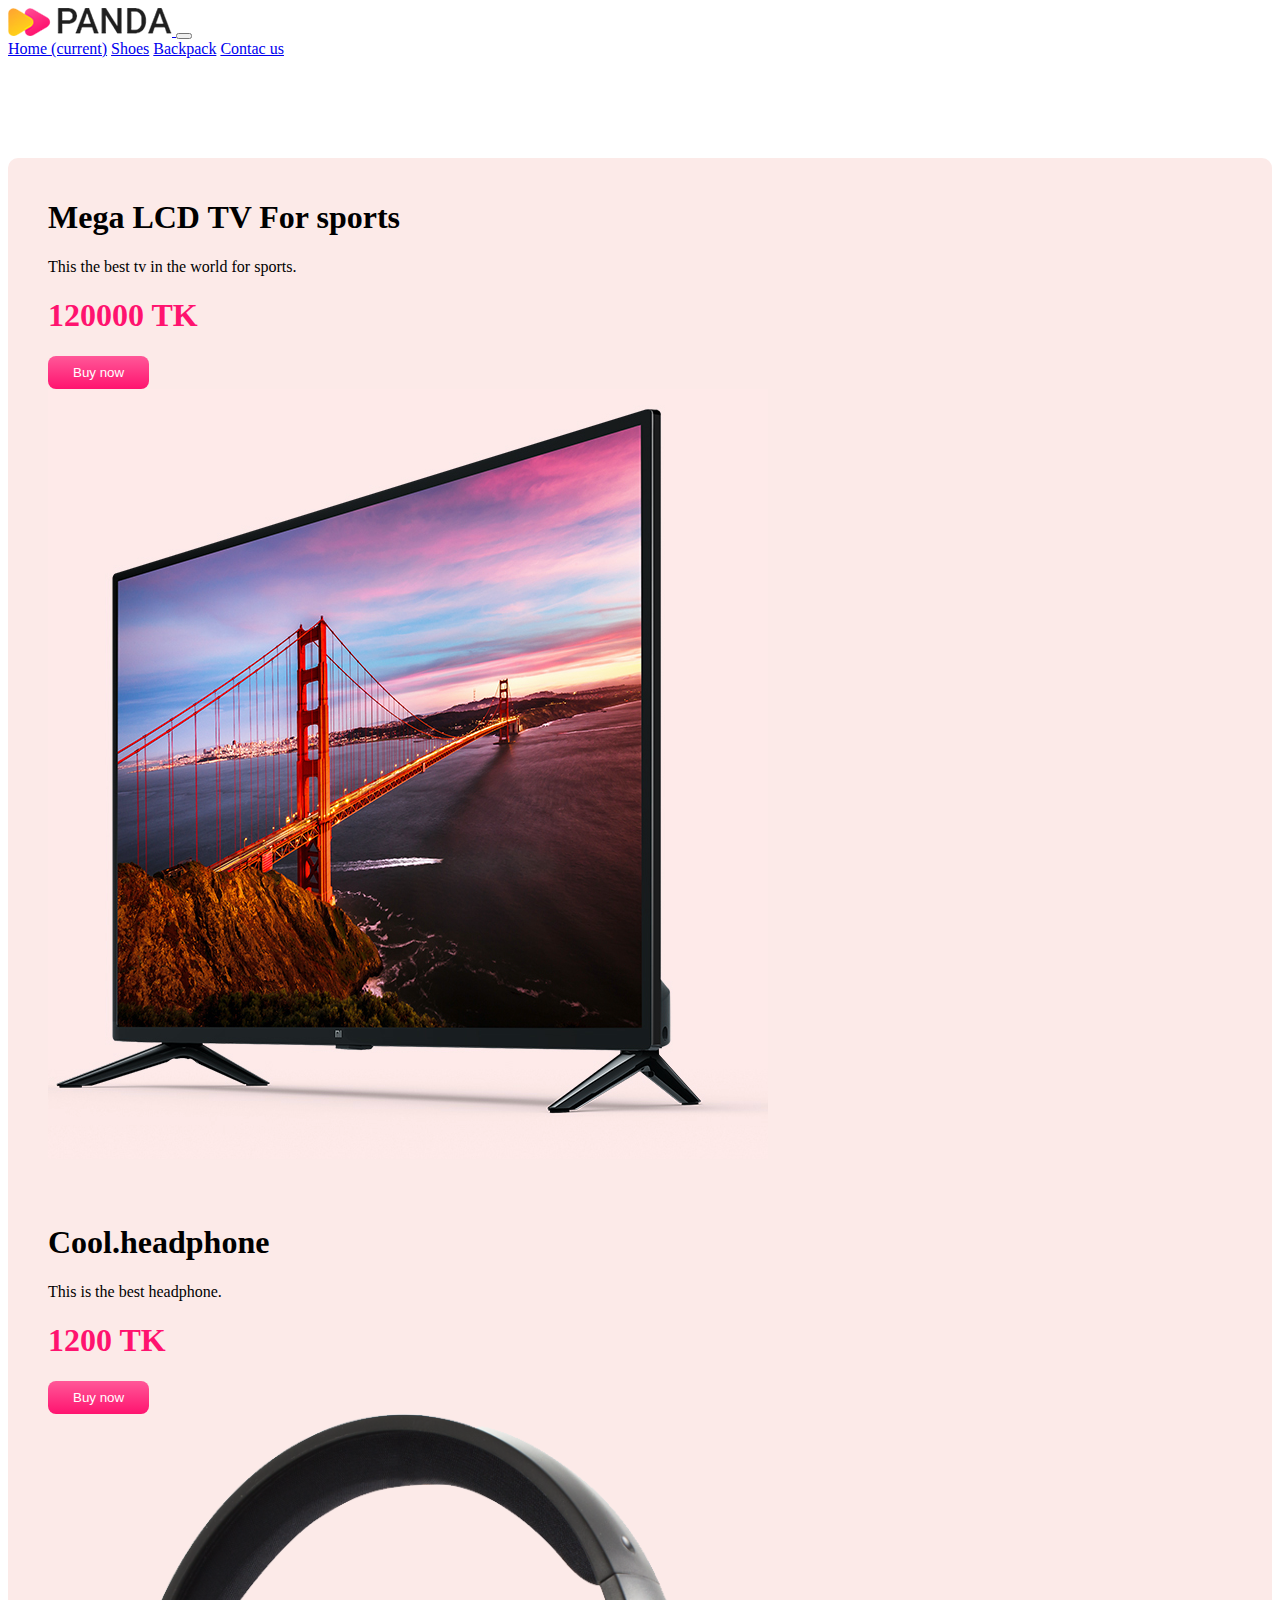
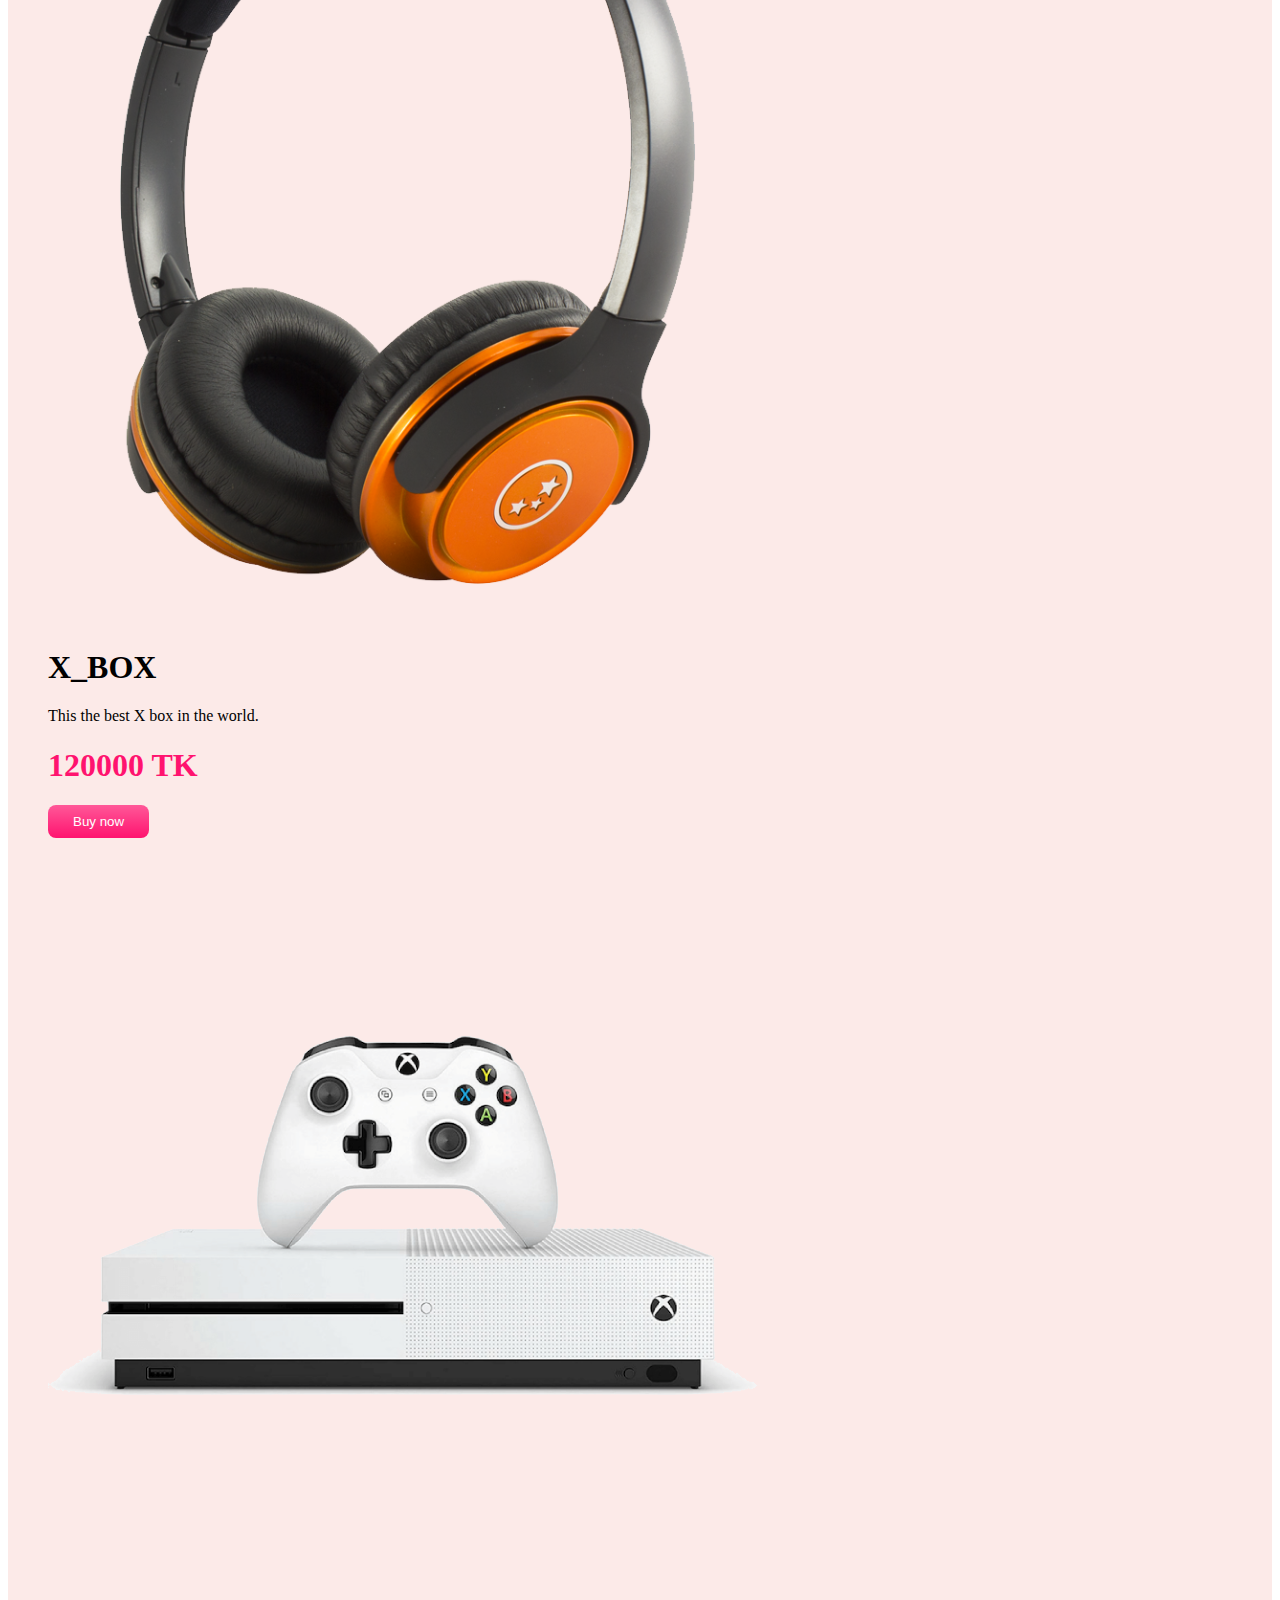
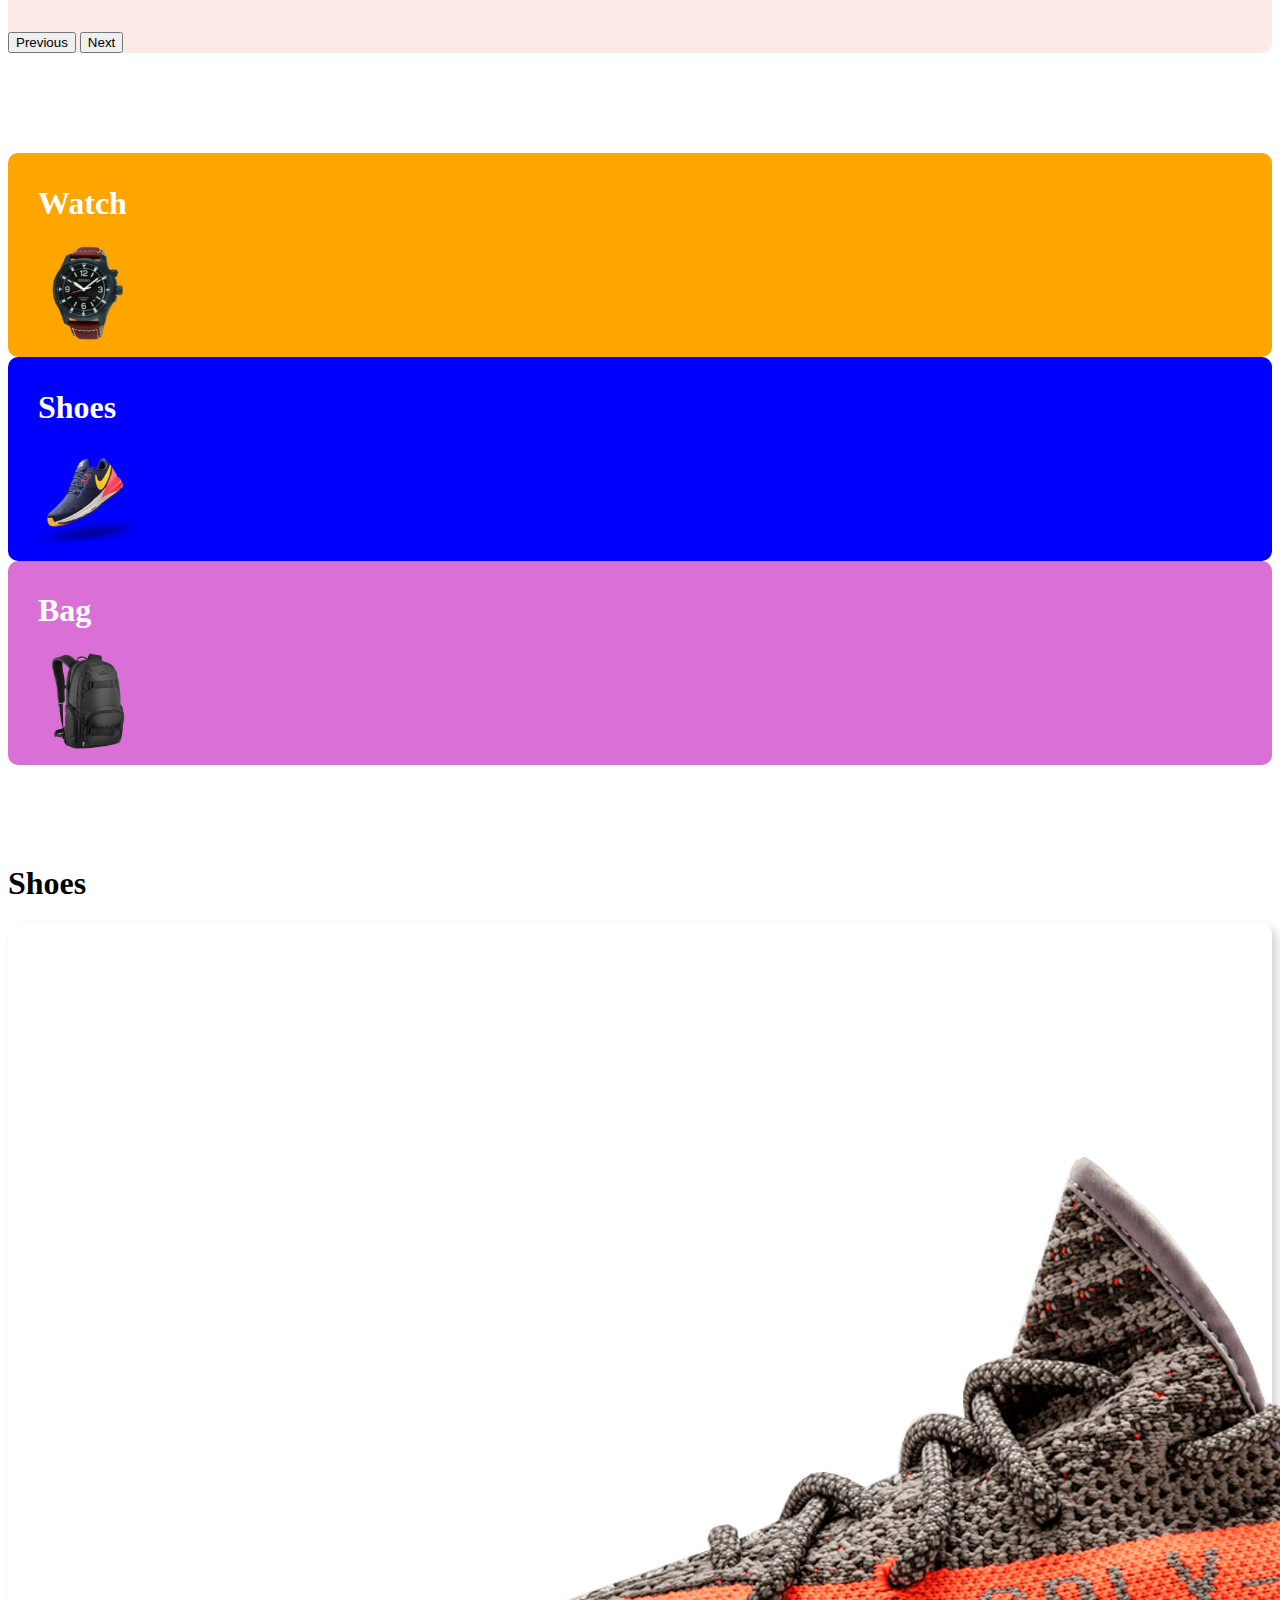
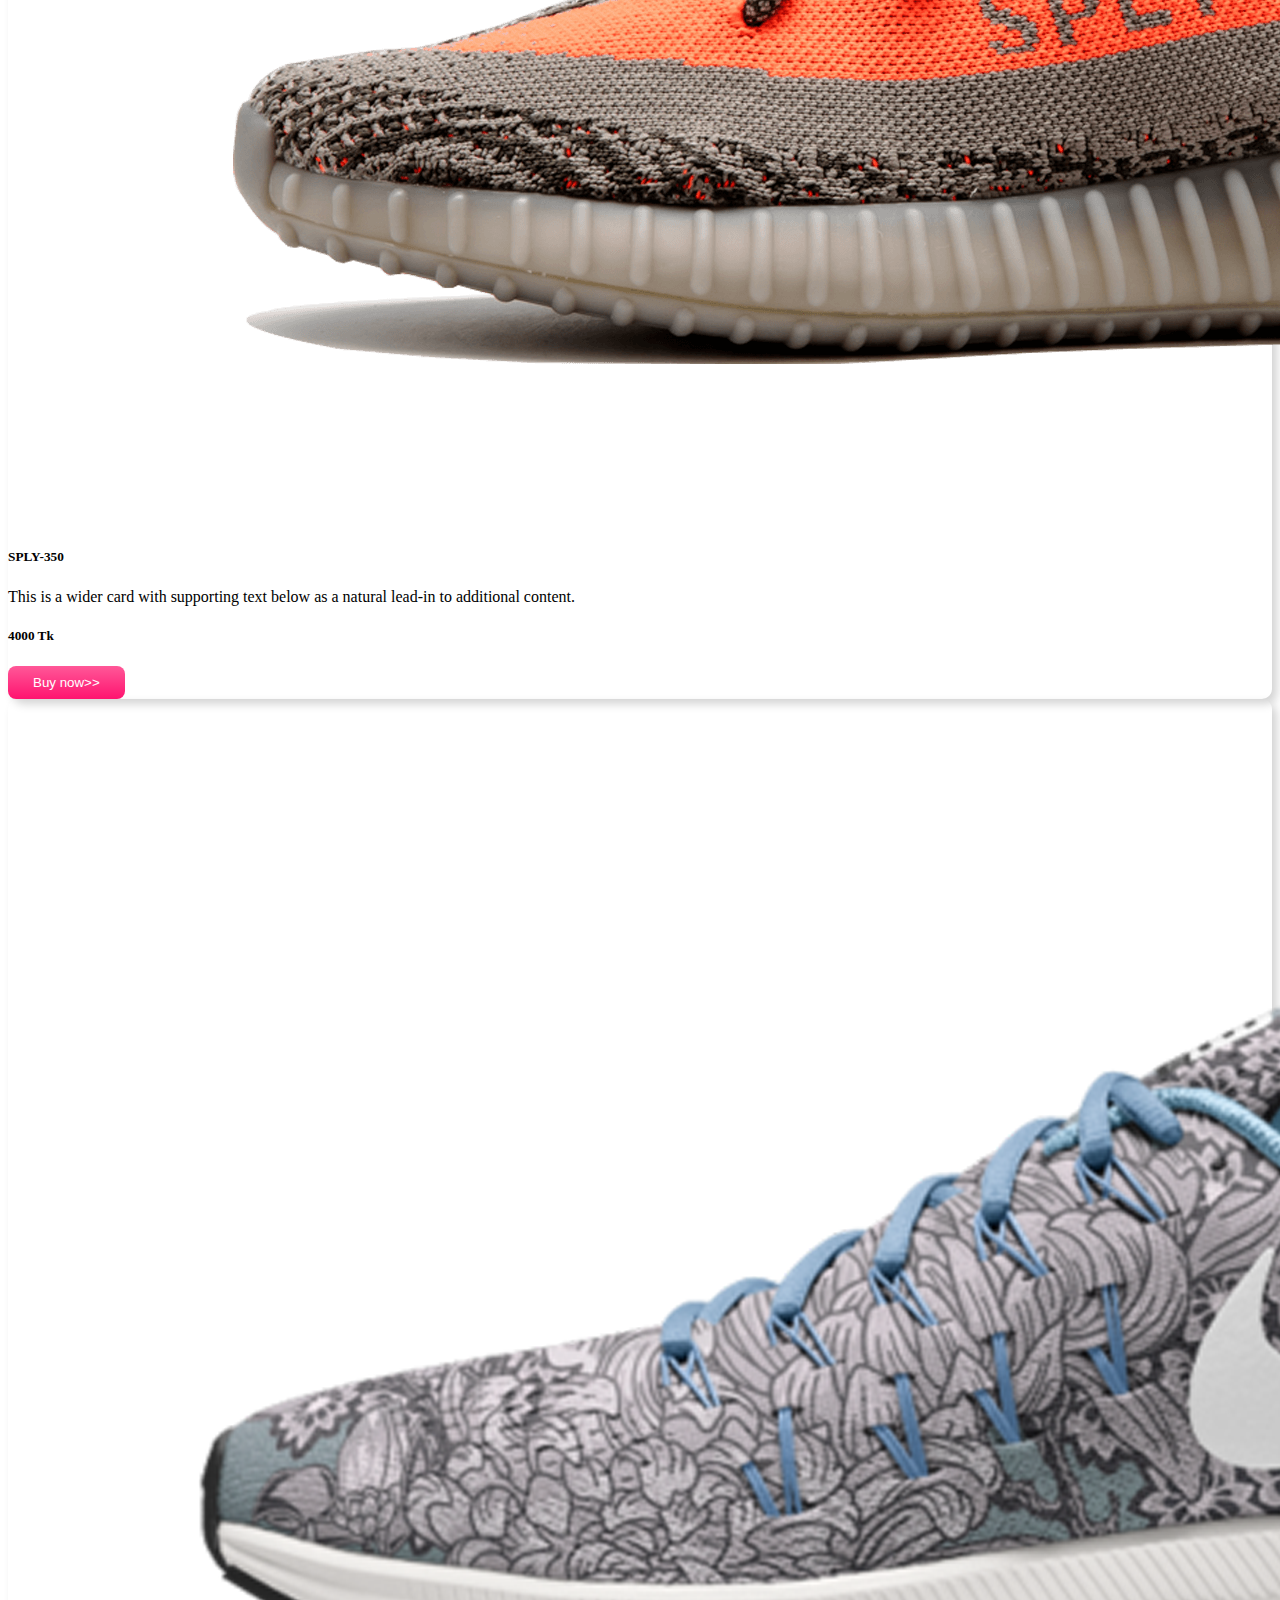
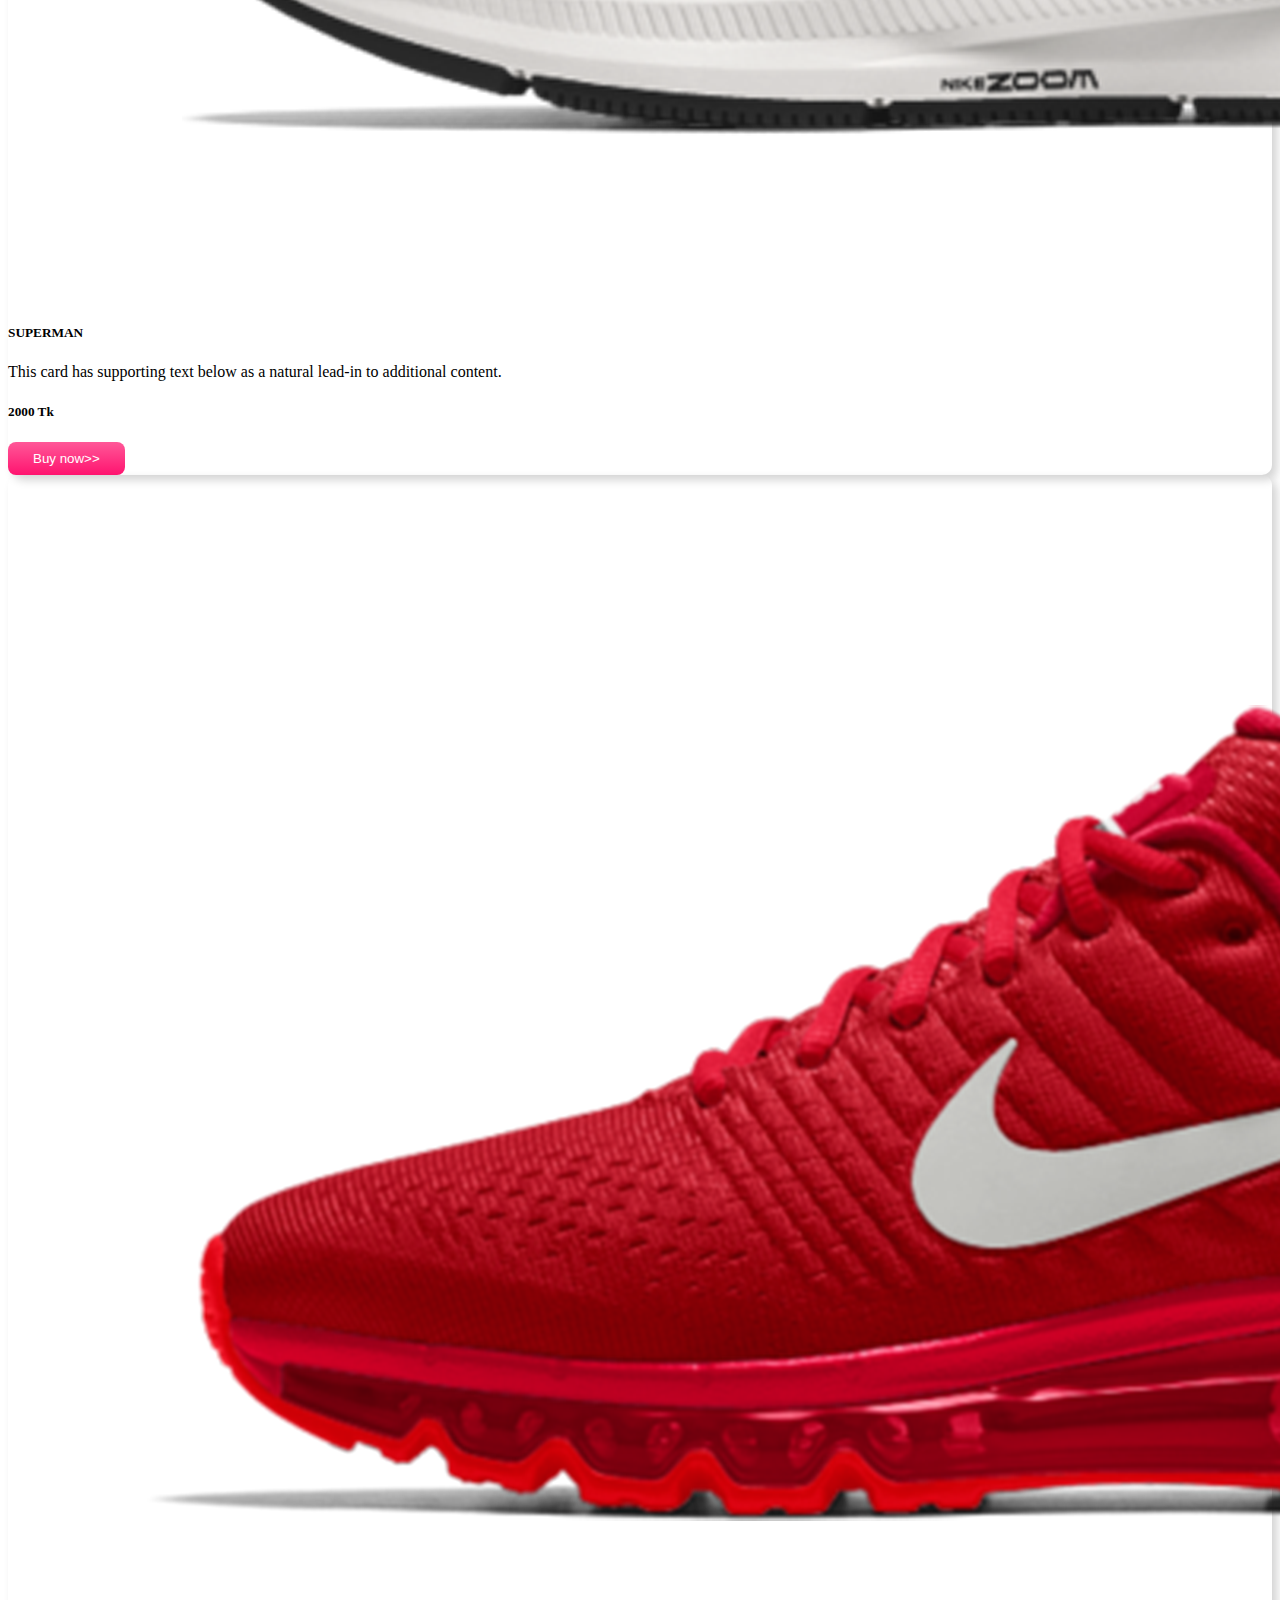
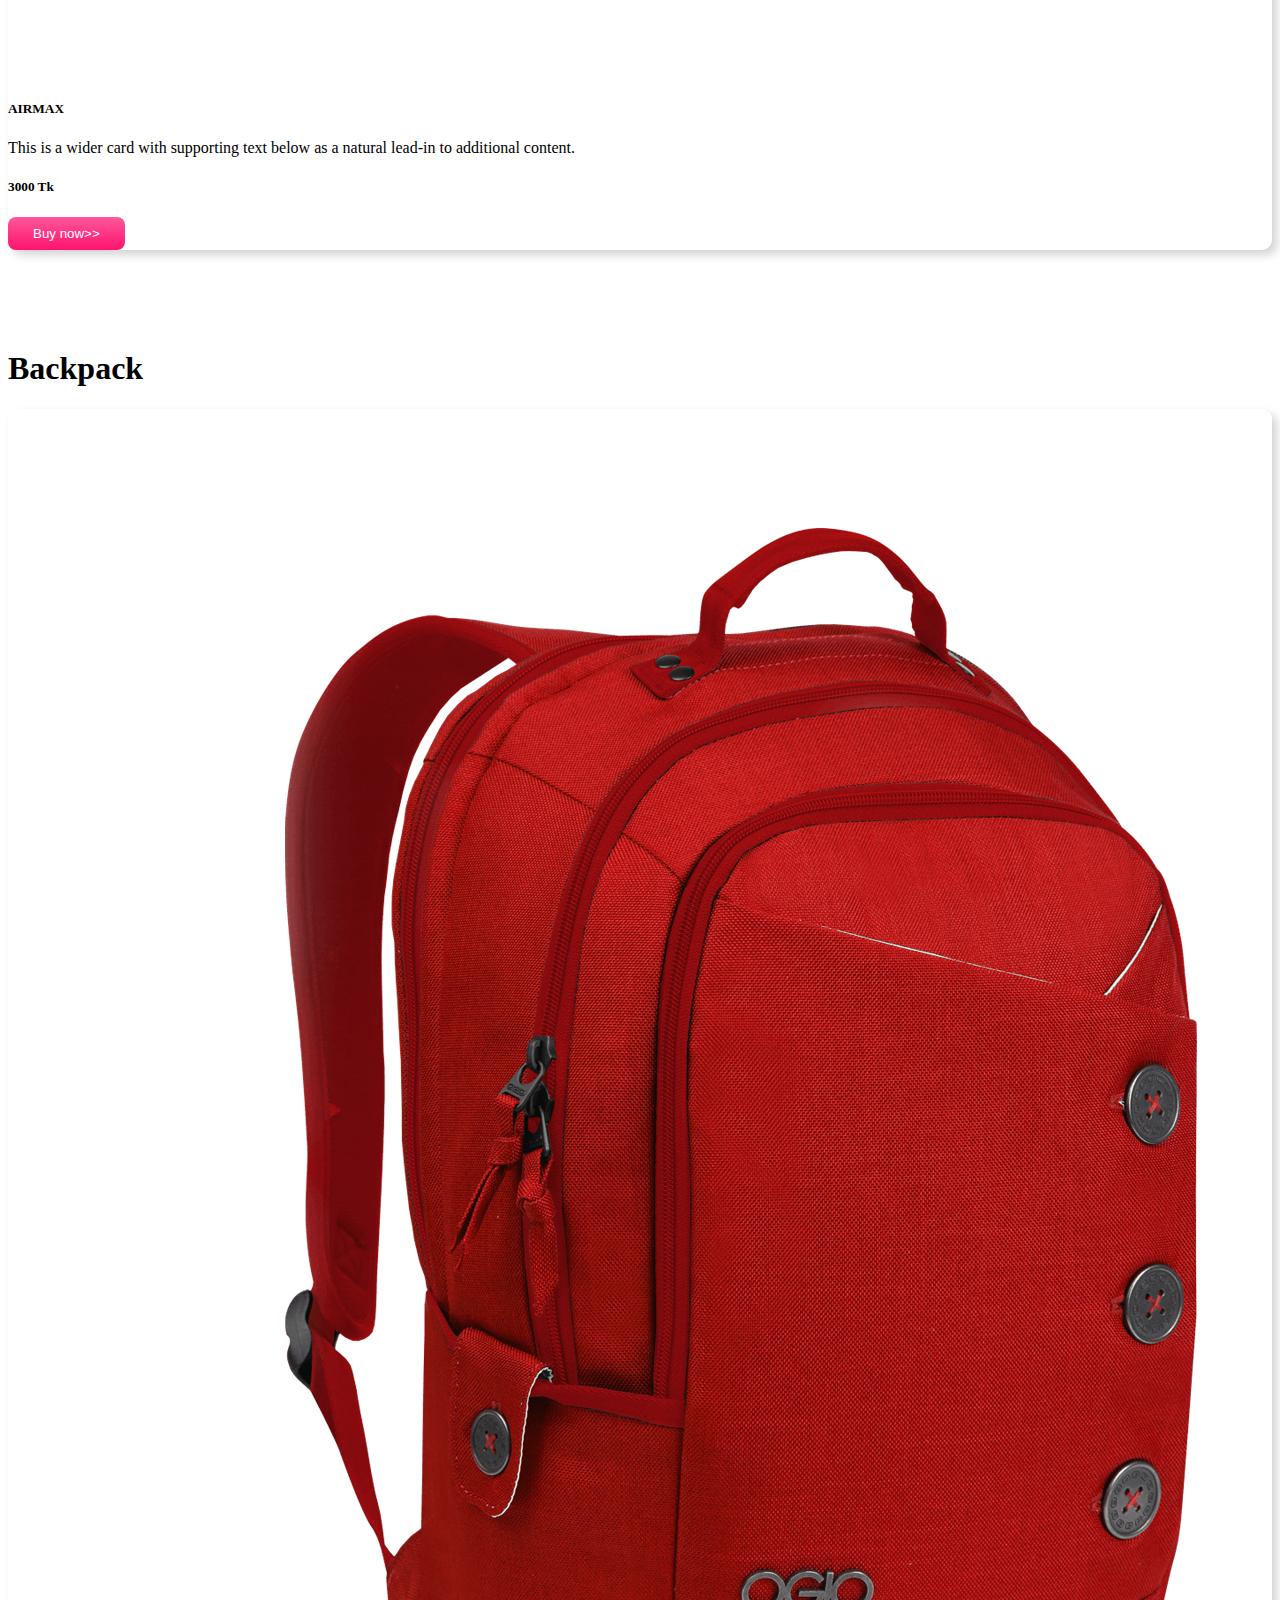
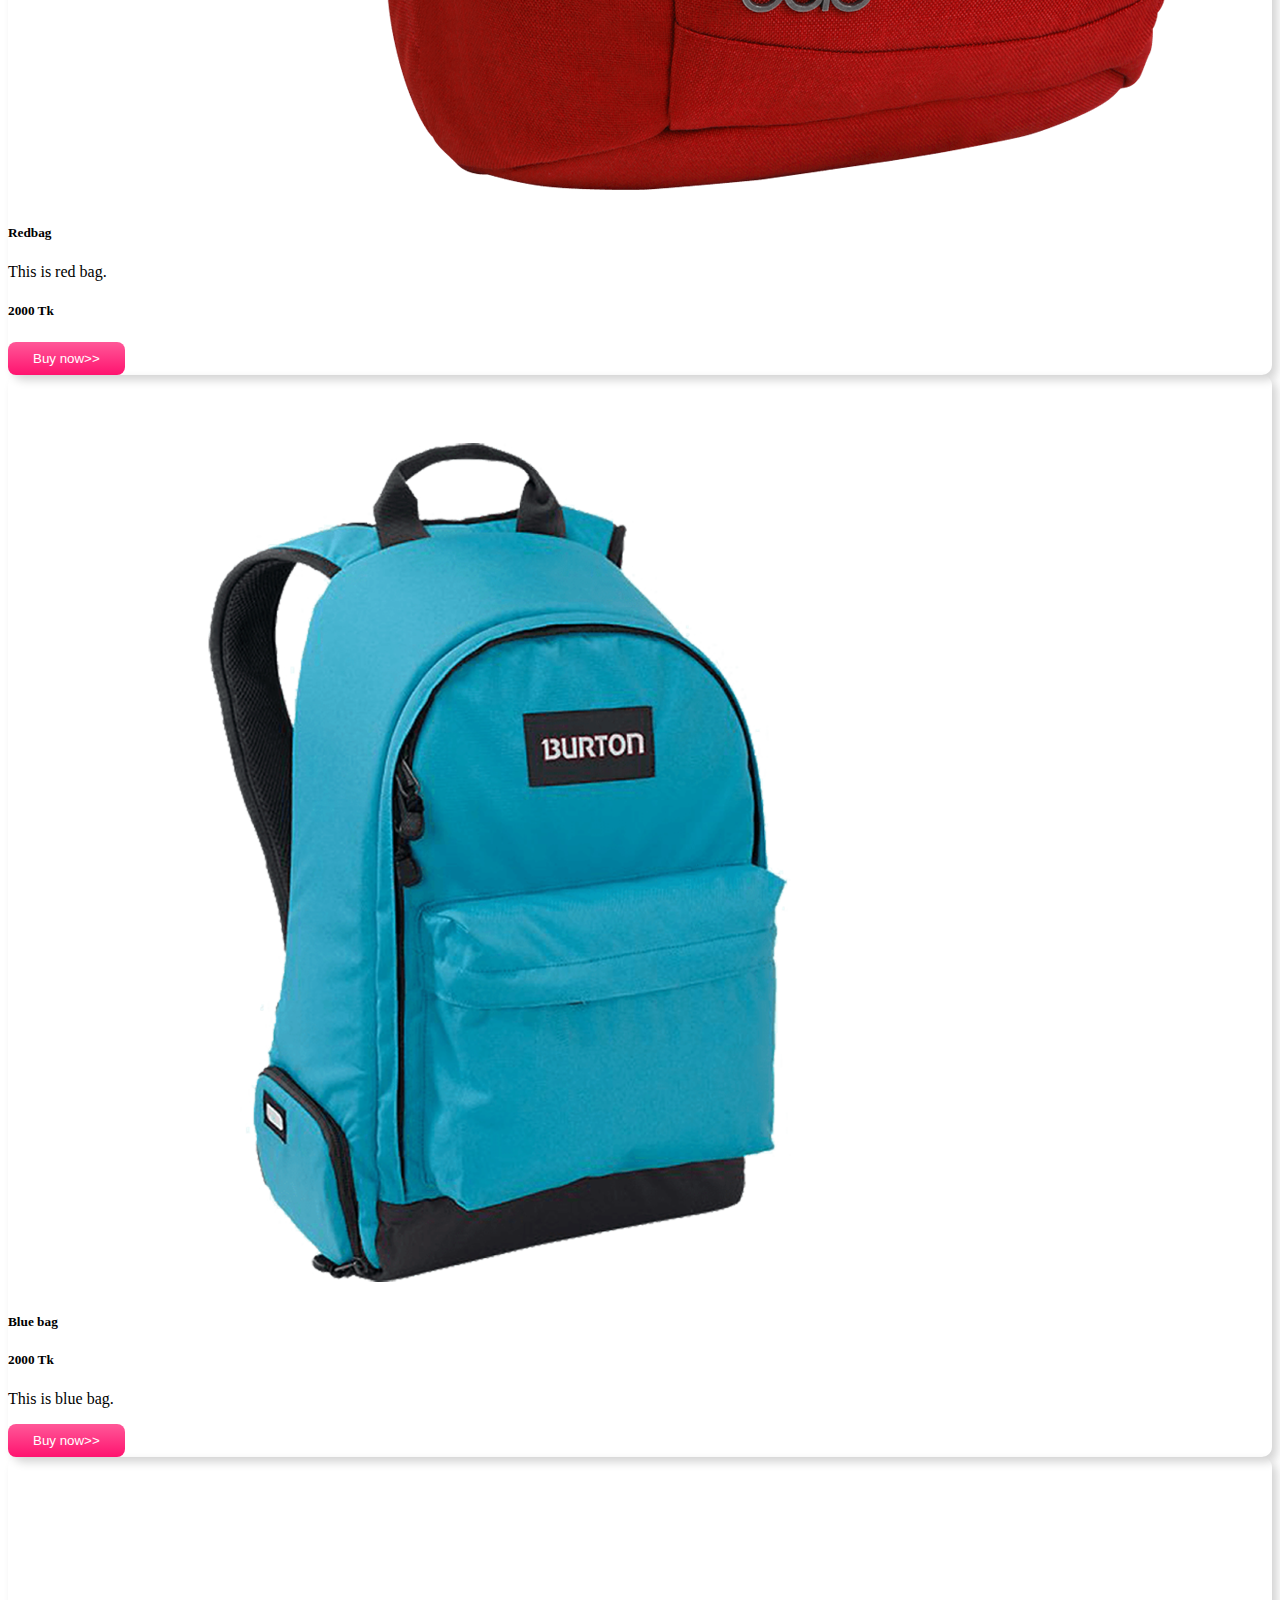
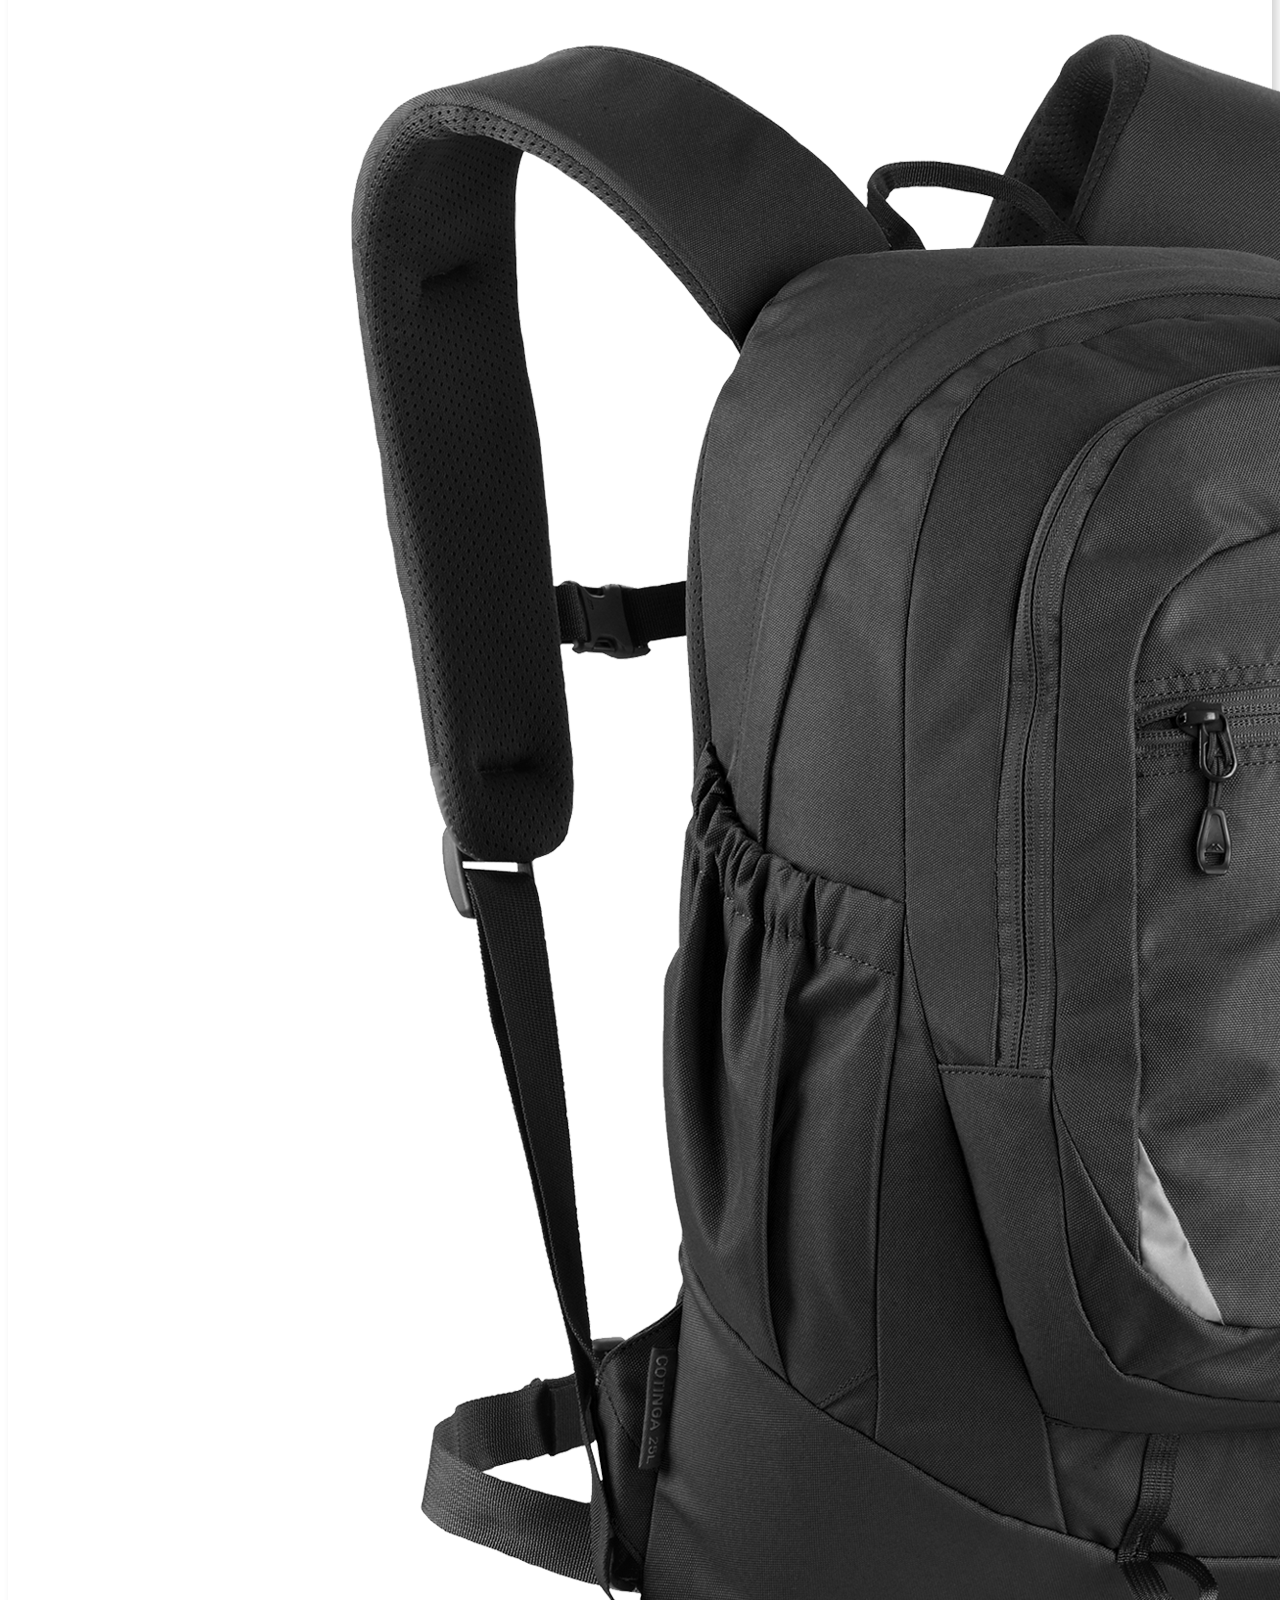
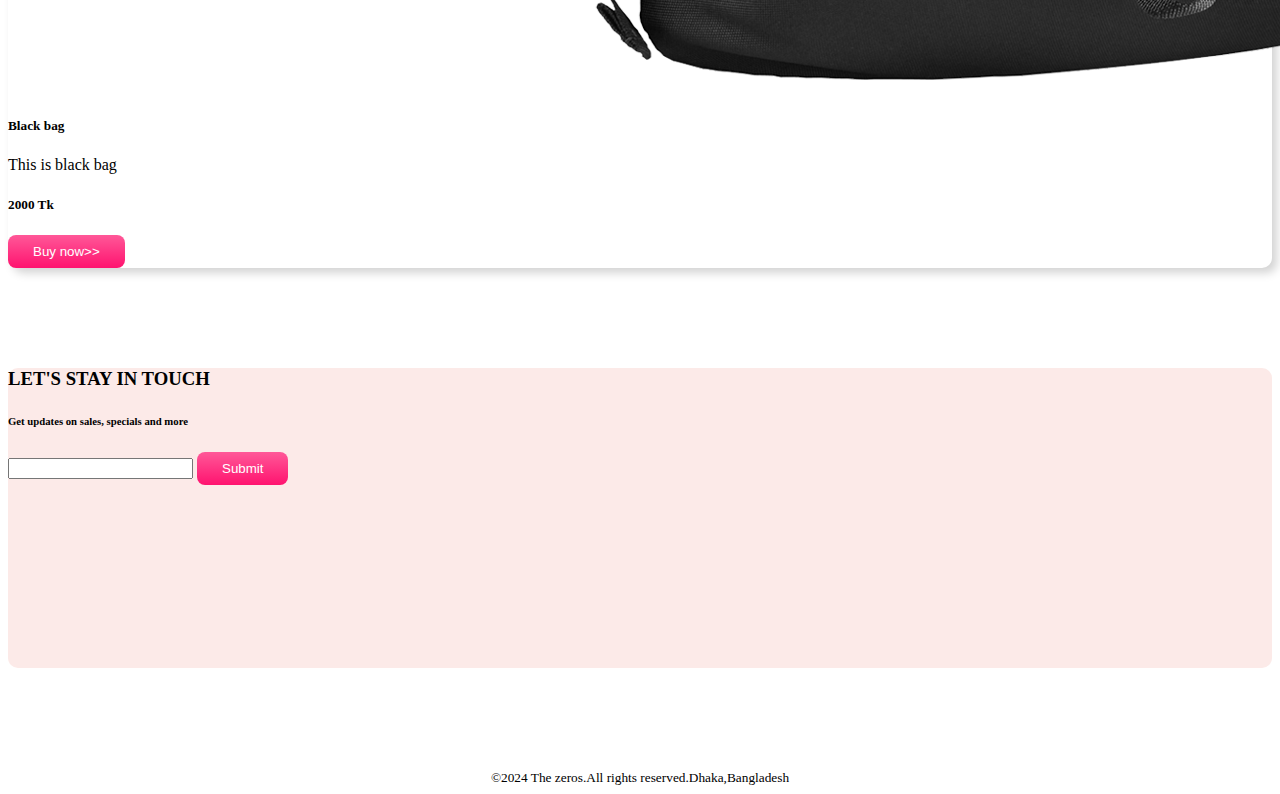
<file: index.html>
<!DOCTYPE html>
<html lang="en">
<head>
    <meta charset="UTF-8">
    <meta name="viewport" content="width=device-width, initial-scale=1.0">
    <title>The zero</title>
    <link rel="stylesheet" href="https://cdn.jsdelivr.net/npm/bootstrap@4.6.2/dist/css/bootstrap.min.css" integrity="sha384-xOolHFLEh07PJGoPkLv1IbcEPTNtaed2xpHsD9ESMhqIYd0nLMwNLD69Npy4HI+N" crossorigin="anonymous">
    <link rel="stylesheet" href="style.css">

</head>
<body>
    <div class="container">
        <nav class="navbar navbar-expand-lg navbar-light bg-light">
            <a class="navbar-brand" href="#">
                <img src="panda/panda-commerce/logo.png" alt="">
            </a>
            <button class="navbar-toggler" type="button" data-toggle="collapse" data-target="#navbarNavAltMarkup" aria-controls="navbarNavAltMarkup" aria-expanded="false" aria-label="Toggle navigation">
              <span class="navbar-toggler-icon"></span>
            </button>
            <div class="collapse navbar-collapse" id="navbarNavAltMarkup">
              <div class="navbar-nav">
                <a class="nav-link active" href="#">Home <span class="sr-only">(current)</span></a>
                <a class="nav-link" href="#shoes">Shoes</a>
                <a class="nav-link" href="#backpack">Backpack</a>
                <a class="nav-link" href="#contac">Contac us</a>
              </div>
            </div>
          </nav>
    </div>
    <div class="container">
        <div id="carouselExampleControls" class="carousel slide orange-bg" data-ride="carousel">
            <div class="carousel-inner">
              <div class="carousel-item active">
                <div class="row align-items-center">
                    <div class="col-md-7">
                        <h1>Mega LCD TV For sports </h1>
                        <P>This the best tv in the world for sports.</P>
                        <h1 class="price">120000 TK</h1>
                        <button class="buy-now-button">Buy now</button>

                    </div>
                    <div class="col-md-5">
                        
                        <img src="panda/panda-commerce/banner-images/tv.png" class="d-block w-100" alt="...">
                    </div>
                </div>
              </div>
              <div class="carousel-item">
                <div class="row align-items-center">
                    <div class="col-md-7">
                        <h1>Cool.headphone</h1>
                        <P>This is the best headphone.</P>
                        <h1 class="price">1200 TK</h1>
                        <button class="buy-now-button">Buy now</button>

                    </div>
                    <div class="col-md-5">
                        <img src="panda/panda-commerce/banner-images/headphone.png" class="d-block w-100" alt="...">
                    </div>
                </div>
              </div>
              <div class="carousel-item">
                <div class="row align-items-center">
                    <div class="col-md-7">
                        <h1>X_BOX</h1>
                        <P>This the best X box in the world.</P>
                        <h1 class="price">120000 TK</h1>
                        <button class="buy-now-button">Buy now</button>

                    </div>
                    <div class="col-md-5">
                        <img src="panda/panda-commerce/banner-images/xbox.png" class="d-block w-100" alt="...">
                    </div>
                </div>
              </div>
            </div>
           <button class="carousel-control-prev" type="button" data-target="#carouselExampleControls" data-slide="prev">
              <span class="carousel-control-prev-icon" aria-hidden="true"></span>
              <span class="sr-only">Previous</span>
            </button>
            <button class="carousel-control-next" type="button" data-target="#carouselExampleControls" data-slide="next">
              <span class="carousel-control-next-icon" aria-hidden="true"></span>
              <span class="sr-only">Next</span>
            </button>
          </div>
    </div>
    <div class="container categories ">
      <div class="row">
        <div class="col-md-4">
          <div class="d-flex justify-content-between align-items-center cat1">
            <h1>Watch</h1>
            <img src="panda/panda-commerce/categories/watch.png" alt=" ">
          </div>
          
        </div>
        <div class="col-md-4">
          <div class="d-flex justify-content-between align-items-center cat2">
            <h1>Shoes</h1>
            <img src="panda/panda-commerce/categories/shoes.png" alt=" ">
          </div>
          
        </div>
        <div class="col-md-4">
          <div class="d-flex justify-content-between align-items-center cat3">
            <h1>Bag</h1>
            <img src="panda/panda-commerce/categories/bag.png" alt=" ">
          </div>
        </div>
      </div>
    </div>
    <div class="container shoes" id="shoes">
      <h1>Shoes</h1>
      <div class="card-group">
        <div class="card">
          <img src="panda/panda-commerce/shoes/shoe-1.png" class="card-img-top" alt="...">
          <div class="card-body">
            <h5 class="card-title">SPLY-350</h5>
            <p class="card-text">This is a wider card with supporting text below as a natural lead-in to additional content.</p>
            <h5>4000 Tk</h5>
            <button class="buy-now-button">Buy now>></button>
          </div>
        </div>
        <div class="card">
          <img src="panda/panda-commerce/shoes/shoe-2.png" class="card-img-top" alt="...">
          <div class="card-body">
            <h5 class="card-title">SUPERMAN</h5>
            <p class="card-text">This card has supporting text below as a natural lead-in to additional content.</p>
            <h5>2000 Tk</h5>
            <button class="buy-now-button">Buy now>></button>

          </div>
        </div>
        <div class="card">
          <img src="panda/panda-commerce/shoes/shoe-3.png" class="card-img-top" alt="...">
          <div class="card-body">
            <h5 class="card-title">AIRMAX</h5>
            <p class="card-text">This is a wider card with supporting text below as a natural lead-in to additional content.</p>
            <h5>3000 Tk</h5>
            <button class="buy-now-button">Buy now>></button>
          </div>
        </div>
      </div>
    </div>
    <div class="container" id="backpack">
      <h1>Backpack</h1>
      <div class="card-group">
        <div class="card">
          <img src="panda/panda-commerce/bags/bag-1.png" class="card-img-top" alt="...">
          <div class="card-body">
            <h5 class="card-title">Redbag</h5>
            <p class="card-text">This is red bag.</p>
            <h5>2000 Tk</h5>
            <button class="buy-now-button">Buy now>></button>
          </div>
        </div>
        <div class="card">
          <img src="panda/panda-commerce/bags/bag-2.png" class="card-img-top" alt="...">
          <div class="card-body">
            <h5 class="card-title">Blue bag</h5>
            <h5>2000 Tk</h5>
            <p class="card-text">This is blue bag.</p>
            <button class="buy-now-button">Buy now>></button>
            
          </div>
        </div>
        <div class="card">
          <img src="panda/panda-commerce/bags/bag-3.png" class="card-img-top" alt="...">
          <div class="card-body">
            <h5 class="card-title">Black bag</h5>
            <p class="card-text">This is black bag</p>
            <h5>2000 Tk</h5>
            <button class="buy-now-button">Buy now>></button>
          </div>
        </div>
      </div>
    </div>
    <div class="container d-flex align-items-center justify-content-center orange-bg" id="contac">
      <div>
        <h3>LET'S STAY IN TOUCH</h3>
        <h6>Get updates on sales, specials and more</h6>
        <input type="email">
        <button class="buy-now-button">Submit</button>

      </div>
      

    </div>
    <footer>
      <small>©2024 The zeros.All rights reserved.Dhaka,Bangladesh</small>
    </footer>








    <script src="https://cdn.jsdelivr.net/npm/jquery@3.5.1/dist/jquery.slim.min.js" integrity="sha384-DfXdz2htPH0lsSSs5nCTpuj/zy4C+OGpamoFVy38MVBnE+IbbVYUew+OrCXaRkfj" crossorigin="anonymous"></script>
    <script src="https://cdn.jsdelivr.net/npm/popper.js@1.16.1/dist/umd/popper.min.js" integrity="sha384-9/reFTGAW83EW2RDu2S0VKaIzap3H66lZH81PoYlFhbGU+6BZp6G7niu735Sk7lN" crossorigin="anonymous"></script>
    <script src="https://cdn.jsdelivr.net/npm/bootstrap@4.6.2/dist/js/bootstrap.min.js" integrity="sha384-+sLIOodYLS7CIrQpBjl+C7nPvqq+FbNUBDunl/OZv93DB7Ln/533i8e/mZXLi/P+" crossorigin="anonymous"></script>

</body>
</html>
</file>
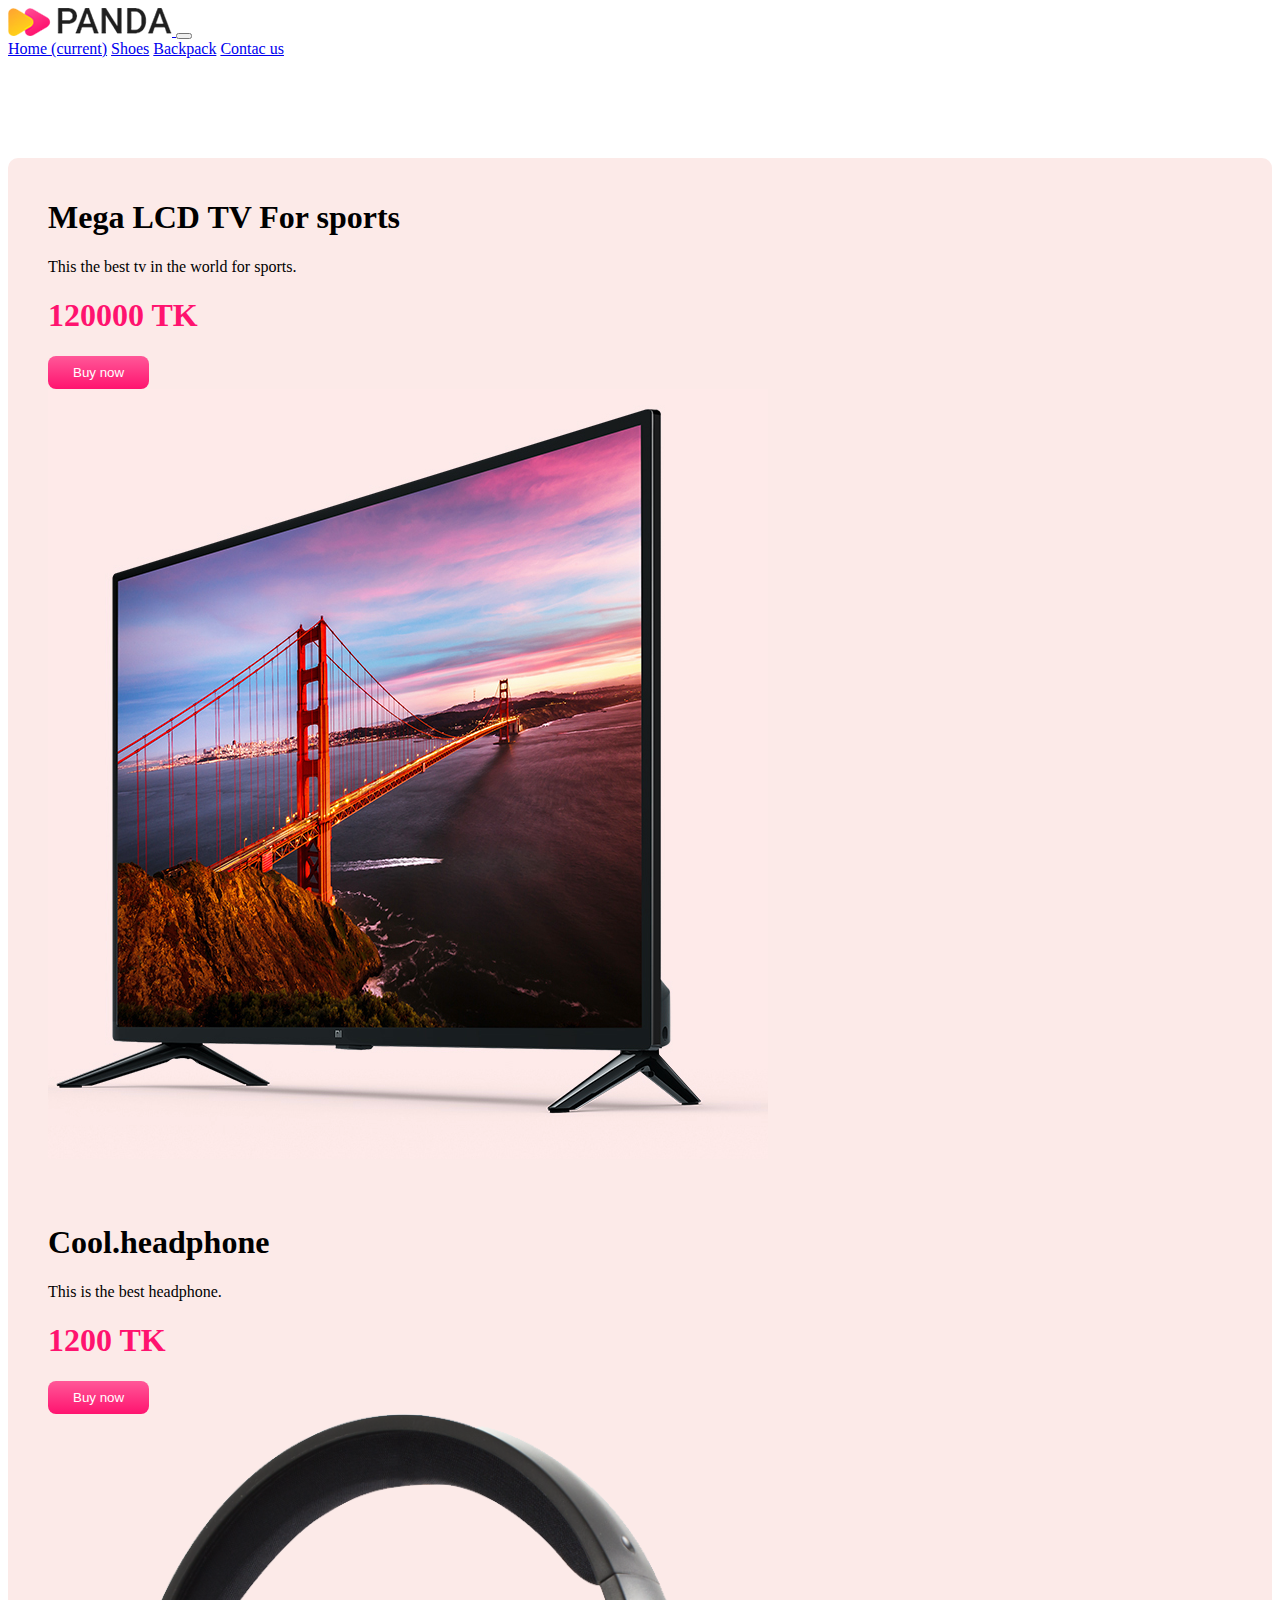
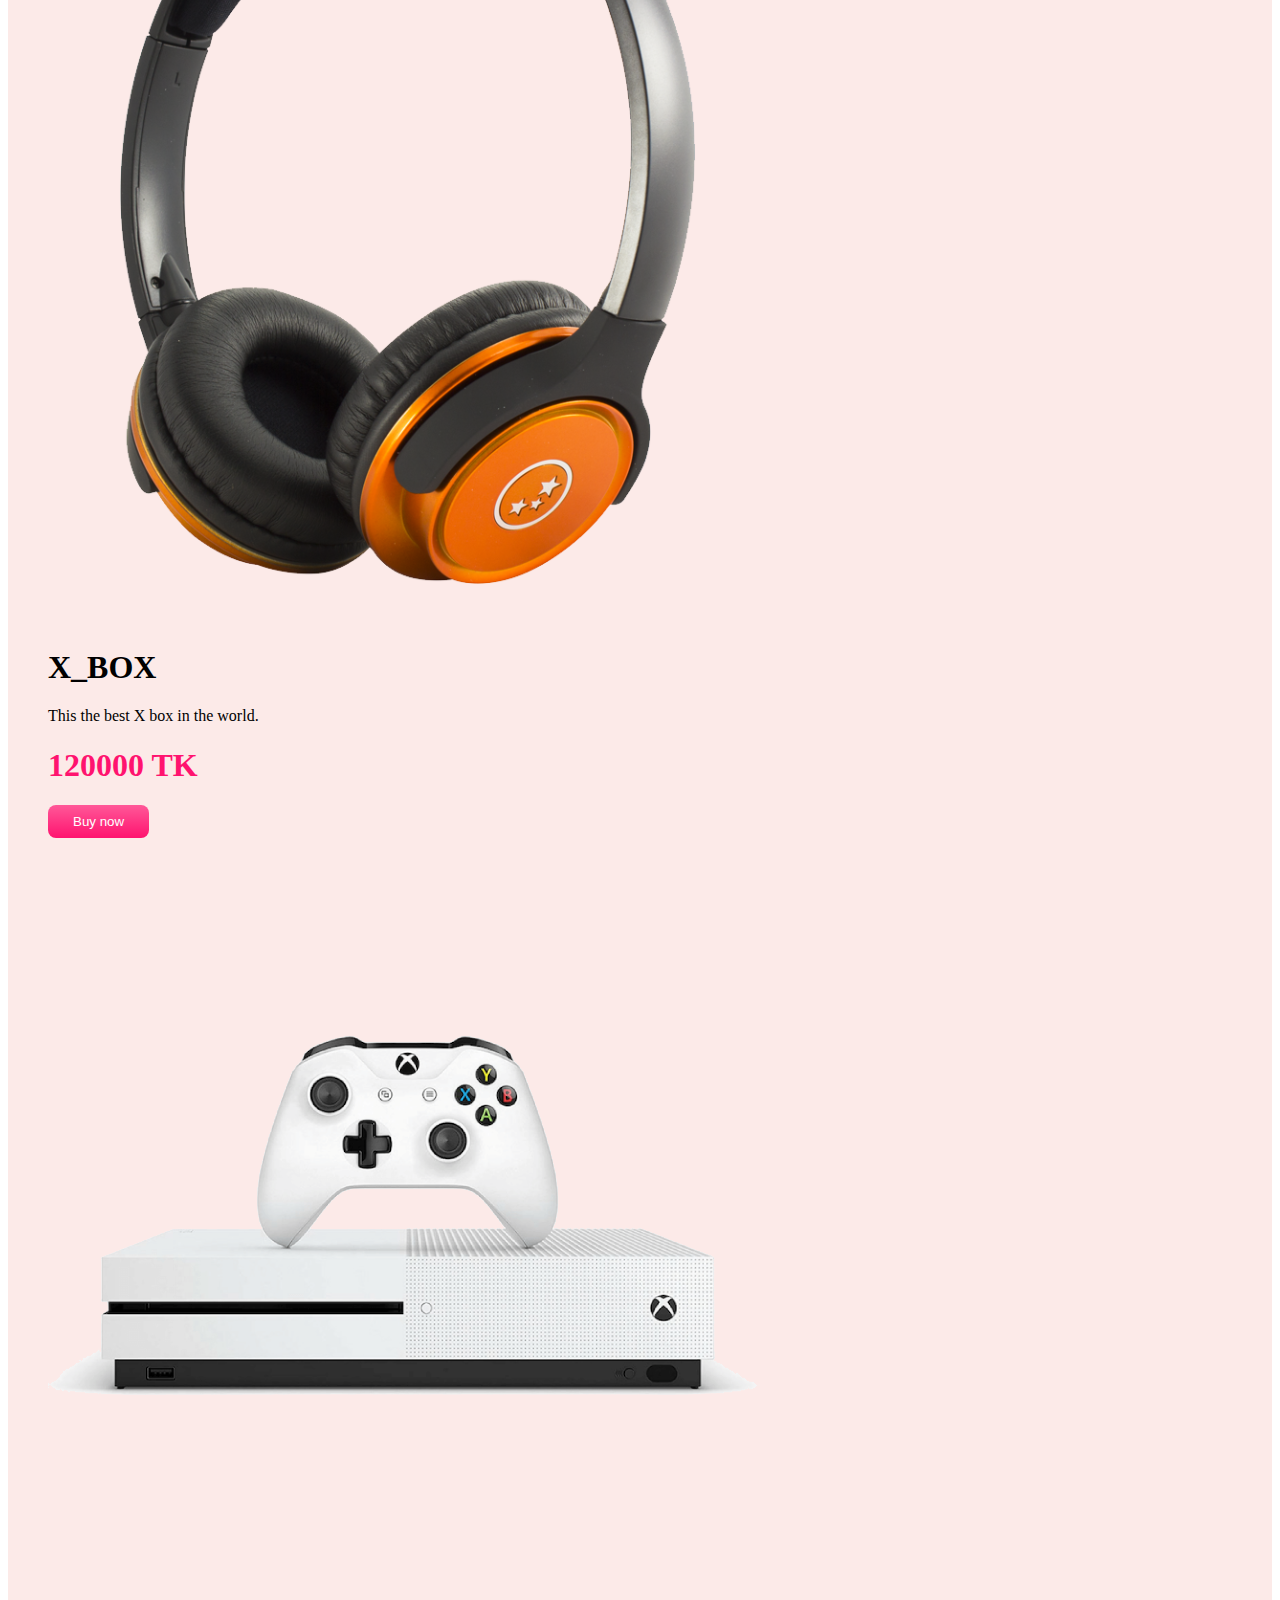
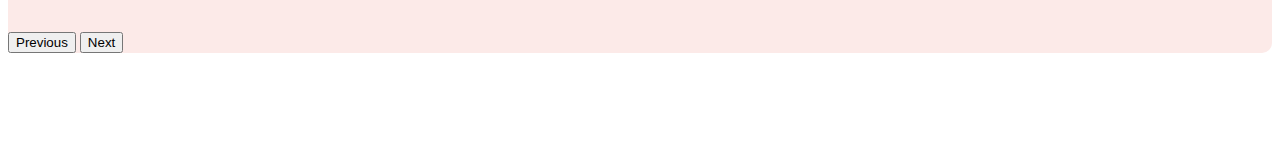
<file: panda/index.html>
<!DOCTYPE html>
<html lang="en">
<head>
    <meta charset="UTF-8">
    <meta name="viewport" content="width=device-width, initial-scale=1.0">
    <title>The zero</title>
    <link rel="stylesheet" href="https://cdn.jsdelivr.net/npm/bootstrap@4.6.2/dist/css/bootstrap.min.css" integrity="sha384-xOolHFLEh07PJGoPkLv1IbcEPTNtaed2xpHsD9ESMhqIYd0nLMwNLD69Npy4HI+N" crossorigin="anonymous">
    <link rel="stylesheet" href="style.css">

</head>
<body>
    <div class="container">
        <nav class="navbar navbar-expand-lg navbar-light bg-light">
            <a class="navbar-brand" href="#">
                <img src="panda-commerce/logo.png" alt="">
            </a>
            <button class="navbar-toggler" type="button" data-toggle="collapse" data-target="#navbarNavAltMarkup" aria-controls="navbarNavAltMarkup" aria-expanded="false" aria-label="Toggle navigation">
              <span class="navbar-toggler-icon"></span>
            </button>
            <div class="collapse navbar-collapse" id="navbarNavAltMarkup">
              <div class="navbar-nav">
                <a class="nav-link active" href="#">Home <span class="sr-only">(current)</span></a>
                <a class="nav-link" href="#shoes">Shoes</a>
                <a class="nav-link" href="#backpack">Backpack</a>
                <a class="nav-link disabled" href="#contac us">Contac us</a>
              </div>
            </div>
          </nav>
    </div>
    <div class="container">
        <div id="carouselExampleControls" class="carousel slide orange-bg" data-ride="carousel">
            <div class="carousel-inner">
              <div class="carousel-item active">
                <div class="row align-items-center">
                    <div class="col-md-7">
                        <h1>Mega LCD TV For sports </h1>
                        <P>This the best tv in the world for sports.</P>
                        <h1 class="price">120000 TK</h1>
                        <button class="buy-now">Buy now</button>

                    </div>
                    <div class="col-md-5">
                        
                        <img src="panda-commerce/banner-images/tv.png" class="d-block w-100" alt="...">
                    </div>
                </div>
              </div>
              <div class="carousel-item">
                <div class="row align-items-center">
                    <div class="col-md-7">
                        <h1>Cool.headphone</h1>
                        <P>This is the best headphone.</P>
                        <h1 class="price">1200 TK</h1>
                        <button class="buy-now">Buy now</button>

                    </div>
                    <div class="col-md-5">
                        <img src="panda-commerce/banner-images/headphone.png" class="d-block w-100" alt="...">
                    </div>
                </div>
              </div>
              <div class="carousel-item">
                <div class="row align-items-center">
                    <div class="col-md-7">
                        <h1>X_BOX</h1>
                        <P>This the best X box in the world.</P>
                        <h1 class="price">120000 TK</h1>
                        <button class="buy-now">Buy now</button>

                    </div>
                    <div class="col-md-5">
                        <img src="panda-commerce/banner-images/xbox.png" class="d-block w-100" alt="...">
                    </div>
                </div>
              </div>
            </div>
           <button class="carousel-control-prev" type="button" data-target="#carouselExampleControls" data-slide="prev">
              <span class="carousel-control-prev-icon" aria-hidden="true"></span>
              <span class="sr-only">Previous</span>
            </button>
            <button class="carousel-control-next" type="button" data-target="#carouselExampleControls" data-slide="next">
              <span class="carousel-control-next-icon" aria-hidden="true"></span>
              <span class="sr-only">Next</span>
            </button>
          </div>
    </div>







    <script src="https://cdn.jsdelivr.net/npm/jquery@3.5.1/dist/jquery.slim.min.js" integrity="sha384-DfXdz2htPH0lsSSs5nCTpuj/zy4C+OGpamoFVy38MVBnE+IbbVYUew+OrCXaRkfj" crossorigin="anonymous"></script>
    <script src="https://cdn.jsdelivr.net/npm/popper.js@1.16.1/dist/umd/popper.min.js" integrity="sha384-9/reFTGAW83EW2RDu2S0VKaIzap3H66lZH81PoYlFhbGU+6BZp6G7niu735Sk7lN" crossorigin="anonymous"></script>
    <script src="https://cdn.jsdelivr.net/npm/bootstrap@4.6.2/dist/js/bootstrap.min.js" integrity="sha384-+sLIOodYLS7CIrQpBjl+C7nPvqq+FbNUBDunl/OZv93DB7Ln/533i8e/mZXLi/P+" crossorigin="anonymous"></script>
    
</body>
</html>
</file>
<file: style.css>
.container{
    margin-bottom: 100px;
}
.orange-bg{
    background-color: #fceae8;
    border-radius: 10px;
}
.carousel-item{
    padding: 20px 40px;
}
.price{
    color: #FF136F;
}
.buy-now-button{
    background-image: linear-gradient(to bottom, #FF5898 0%, #FF136F 100%);
    color: #fff;
    border: none;
    border-radius: 8px;
    padding: 9px 25px;
    cursor: pointer;
}
.cat1, .cat2, .cat3{
    padding: 10px 30px;
    border-radius: 10px;

}
.cat1{
    background-color: orange;

}
.cat2{
    background-color: blue;
}
.cat3{
    background-color: orchid;
}
.categories h1{
    color: white;
}
.categories img{
    width: 100px;
}
.card{
    border: none;
    border-radius: 10px;
    box-shadow: 5px 5px 10px lightgray;
}
.card-footer{
    background-color: white;
    border-top: none;
}
#contac{
    height: 300px;
}
footer{
    text-align: center;
}
</file>
<file: panda/style.css>
.container{
    margin-bottom: 100px;
}
.orange-bg{
    background-color: #fceae8;
    border-radius: 10px;
}
.carousel-item{
    padding: 20px 40px;
}
.price{
    color: #FF136F;
}
.buy-now{
    background-image: linear-gradient(to bottom, #FF5898 0%, #FF136F 100%);
    color: #fff;
    border: none;
    border-radius: 8px;
    padding: 9px 25px;
    cursor: pointer;
}
</file>
